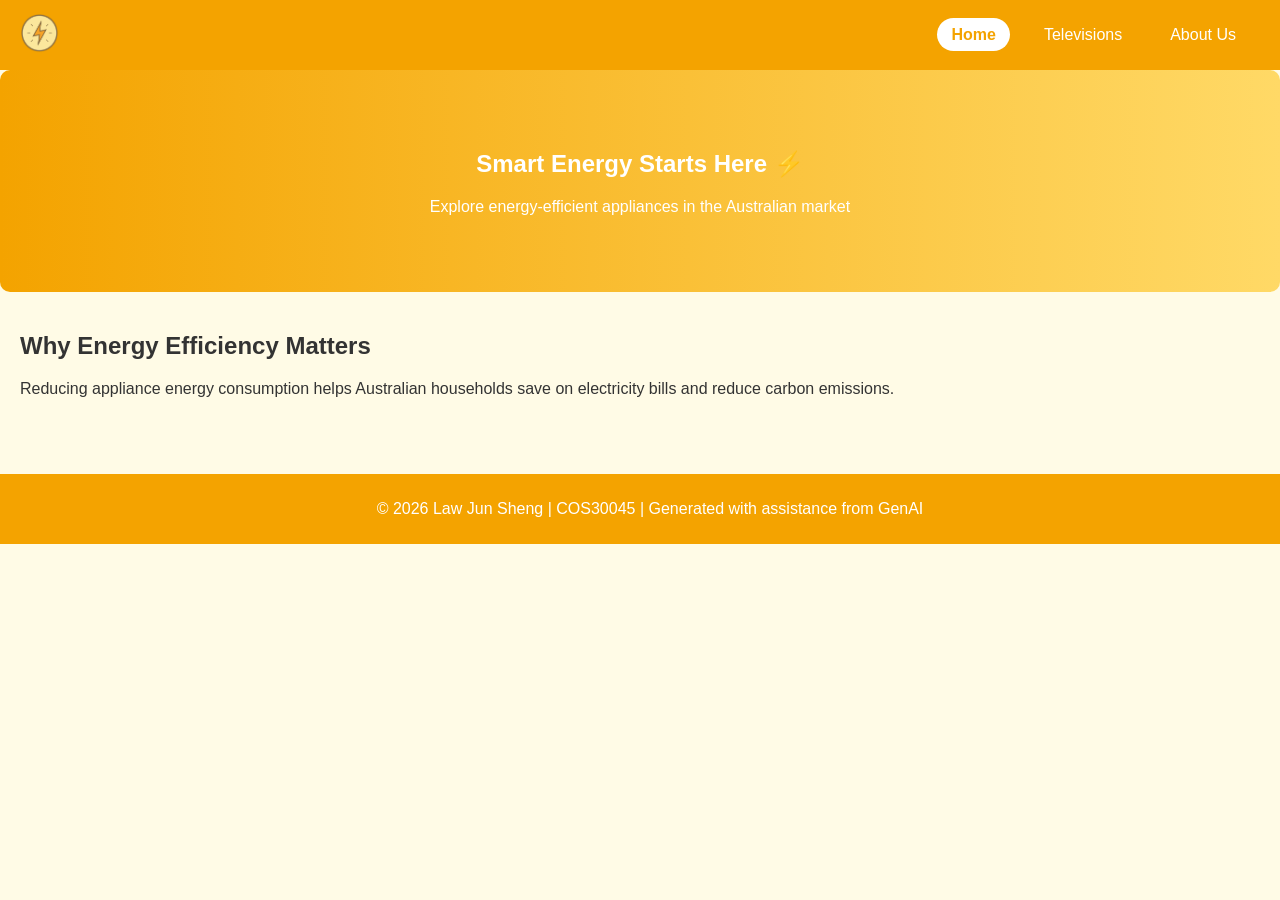
<file: Exercise 0.2/index.html>
<!DOCTYPE html>
<html lang="en">
<head>
  <meta charset="UTF-8">
  <title>Home - Power Appliances</title>
  <link rel="stylesheet" href="style.css">
  <script src="script.js" defer></script>
</head>
<body>
  <!-- Navigation -->
  <header>
    <nav class="navbar">
      <a href="index.html" class="logo">
        <img src="logo.png" alt="Power Logo">
      </a>
      <ul class="nav-links">
        <li><a href="index.html" class="active">Home</a></li>
        <li><a href="televisions.html">Televisions</a></li>
        <li><a href="about.html">About Us</a></li>
      </ul>
    </nav>
  </header>

  <!-- Content -->
  <section class="hero">
  <h1>Smart Energy Starts Here ⚡</h1>
  <p>Explore energy-efficient appliances in the Australian market</p>
</section>

<main>
  <h2>Why Energy Efficiency Matters</h2>
  <p>
    Reducing appliance energy consumption helps Australian households save on electricity bills
    and reduce carbon emissions.
  </p>
</main>

  <!-- Footer -->
  <footer>
    <p>&copy; 2026 Law Jun Sheng | COS30045 | Generated with assistance from GenAI</p>
  </footer>
</body>
</html>
</file>
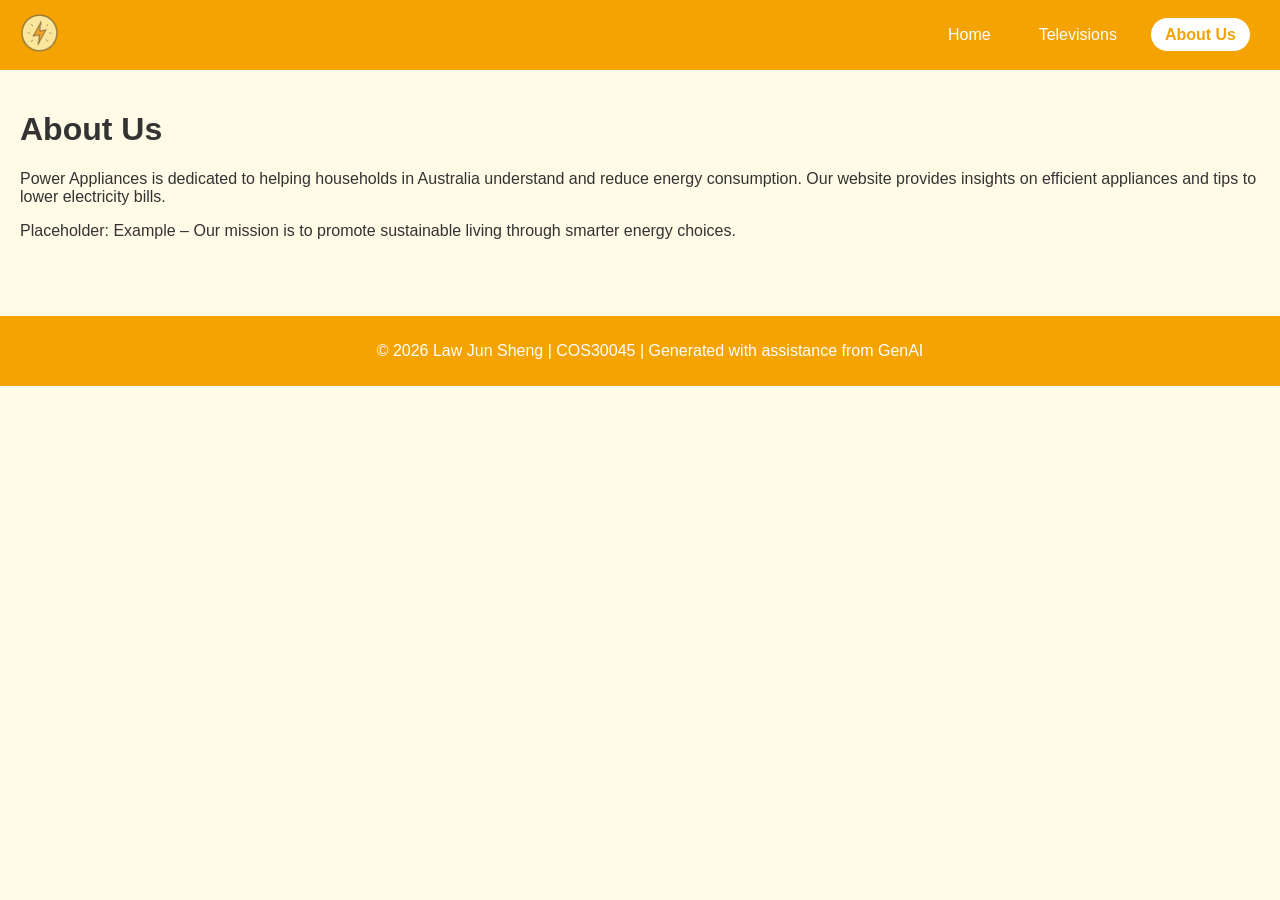
<file: Exercise 0.2/about.html>
<!DOCTYPE html>
<html lang="en">
<head>
  <meta charset="UTF-8">
  <title>About Us - Power Appliances</title>
  <link rel="stylesheet" href="style.css">
  <script src="script.js" defer></script>
</head>
<body>
  <header>
    <nav class="navbar">
      <a href="index.html" class="logo">
        <img src="logo.png" alt="Power Logo">
      </a>
      <ul class="nav-links">
        <li><a href="index.html">Home</a></li>
        <li><a href="televisions.html">Televisions</a></li>
        <li><a href="about.html" class="active">About Us</a></li>
      </ul>
    </nav>
  </header>

  <main>
    <h1>About Us</h1>
    <p>
      Power Appliances is dedicated to helping households in Australia understand and reduce energy consumption.  
      Our website provides insights on efficient appliances and tips to lower electricity bills.
    </p>
    <p>
      Placeholder: Example – Our mission is to promote sustainable living through smarter energy choices.
    </p>
  </main>

  <footer>
    <p>&copy; 2026 Law Jun Sheng | COS30045 | Generated with assistance from GenAI</p>
  </footer>
</body>
</html>
</file>
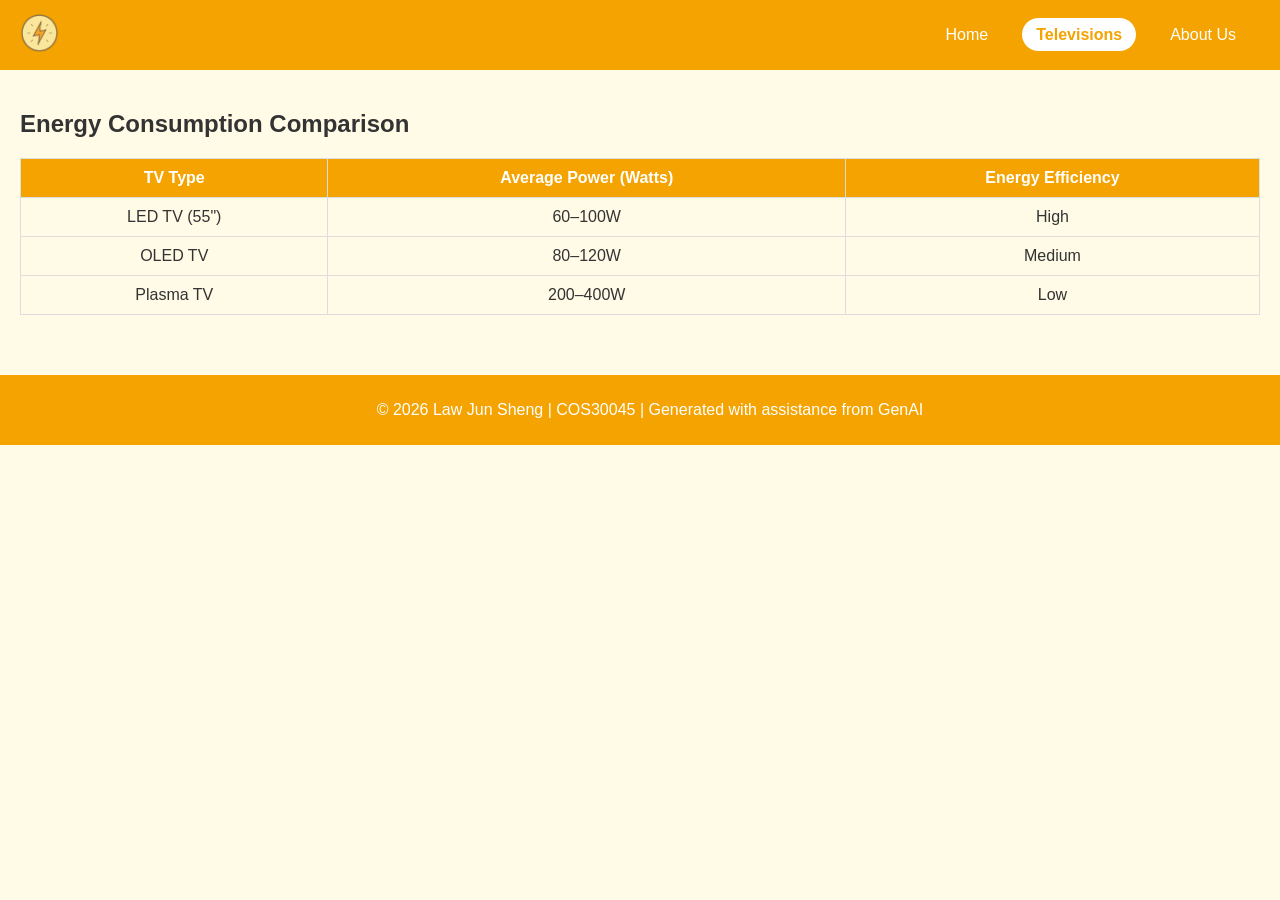
<file: Exercise 0.2/televisions.html>
<!DOCTYPE html>
<html lang="en">
<head>
  <meta charset="UTF-8">
  <title>Televisions - Power Appliances</title>
  <link rel="stylesheet" href="style.css">
  <script src="script.js" defer></script>
</head>
<body>
  <header>
    <nav class="navbar">
      <a href="index.html" class="logo">
        <img src="logo.png" alt="Power Logo">
      </a>
      <ul class="nav-links">
        <li><a href="index.html">Home</a></li>
        <li><a href="televisions.html" class="active">Televisions</a></li>
        <li><a href="about.html">About Us</a></li>
      </ul>
    </nav>
  </header>

  <main>
    <h2>Energy Consumption Comparison</h2>

<table class="energy-table">
  <tr>
    <th>TV Type</th>
    <th>Average Power (Watts)</th>
    <th>Energy Efficiency</th>
  </tr>
  <tr>
    <td>LED TV (55")</td>
    <td>60–100W</td>
    <td>High</td>
  </tr>
  <tr>
    <td>OLED TV</td>
    <td>80–120W</td>
    <td>Medium</td>
  </tr>
  <tr>
    <td>Plasma TV</td>
    <td>200–400W</td>
    <td>Low</td>
  </tr>
</table>
  </main>

  <footer>
    <p>&copy; 2026 Law Jun Sheng | COS30045 | Generated with assistance from GenAI</p>
  </footer>
</body>
</html>
</file>
<file: Exercise 0.2/style.css>
/* General reset */
body {
  margin: 0;
  font-family: Arial, sans-serif;
  background-color: #fffbe6;
  color: #333;
}

/* Navbar */
.navbar {
  display: flex;
  align-items: center;
  background-color: #f4a300;
  padding: 10px 20px;
}

.logo img {
  height: 40px;
  cursor: pointer;
}

.nav-links {
  list-style: none;
  display: flex;
  margin-left: auto;
  padding: 0;
}

.nav-links li {
  margin: 0 10px;
}

.nav-links a {
  text-decoration: none;
  color: #fff;
  padding: 8px 14px;
  border-radius: 20px;
  transition: all 0.3s ease;
}

/* Hover effect */
.nav-links a:hover {
  background-color: white;
  color: #f4a300;
  transform: scale(1.05);
}

/* Active page */
.nav-links .active {
  background-color: white;
  color: #f4a300;
  font-weight: bold;
}

/* Main content */
main {
  padding: 20px;
}

/* Footer */
footer {
  text-align: center;
  background-color: #f4a300;
  color: white;
  padding: 10px;
  position: relative;
  margin-top: 40px;
  bottom: 0;
  width: 100%;
}

/* Page fade animation */
body {
  opacity: 0;
  animation: fadeIn 0.6s ease-in forwards;
}

@keyframes fadeIn {
  to {
    opacity: 1;
  }
}

.energy-table {
  width: 100%;
  border-collapse: collapse;
  margin-top: 20px;
}

.energy-table th, .energy-table td {
  border: 1px solid #ddd;
  padding: 10px;
  text-align: center;
}

.energy-table th {
  background-color: #f4a300;
  color: white;
}

.hero {
  background: linear-gradient(to right, #f4a300, #ffd966);
  color: white;
  text-align: center;
  padding: 60px 20px;
  border-radius: 10px;
}
</file>
